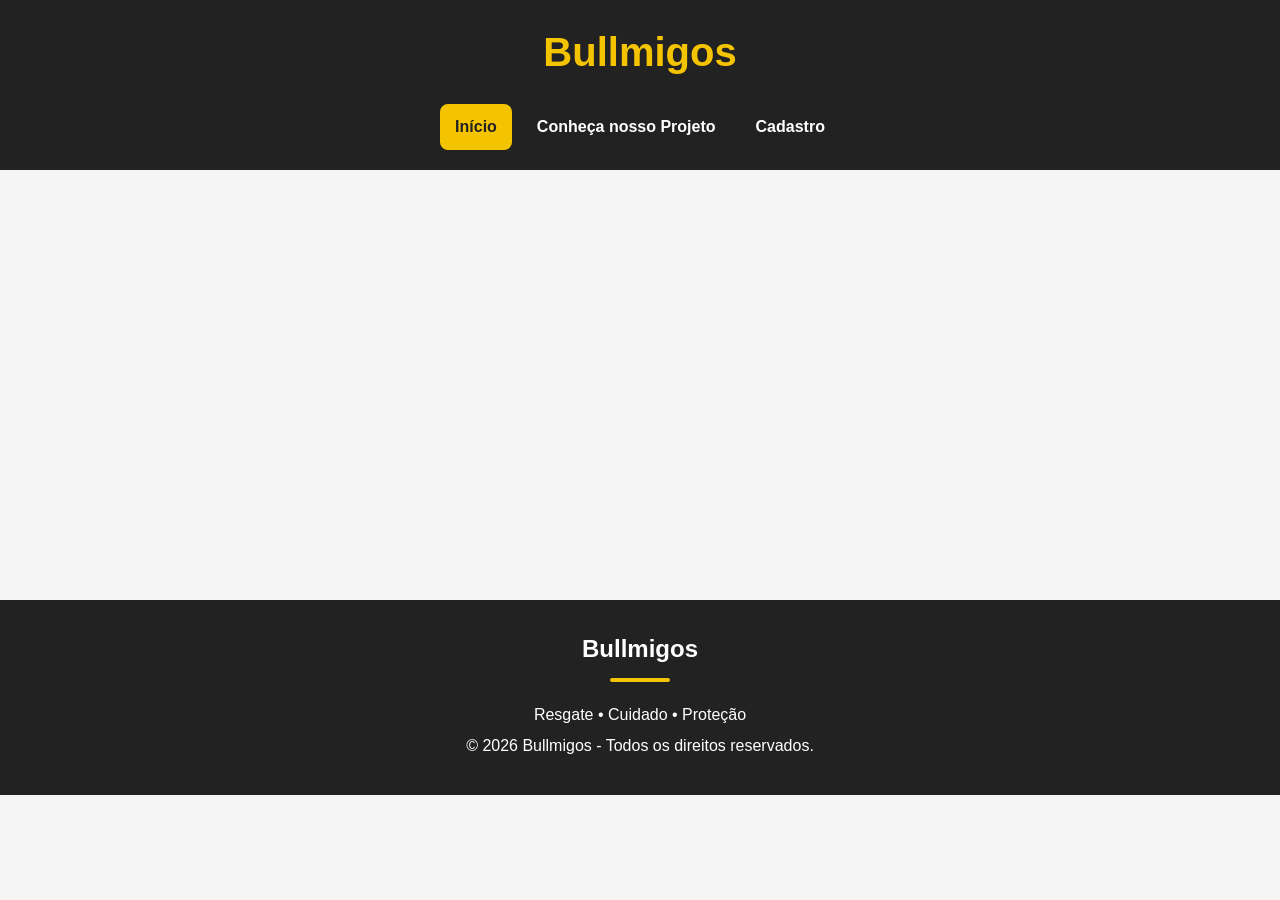
<file: index.html>
<!DOCTYPE html>
<html lang="pt-BR">
<head>
    <meta charset="UTF-8">
    <meta name="viewport" content="width=device-width, initial-scale=1.0">
    <meta http-equiv="refresh" content="0; url=html/index.html">
    <title>Bullmigos</title>
</head>
<body>
    <p>
        Redirecionando para o projeto Bullmigos...
        <a href="html/index.html">Acessar o projeto</a>.
    </p>
</body>
</html>
</file>
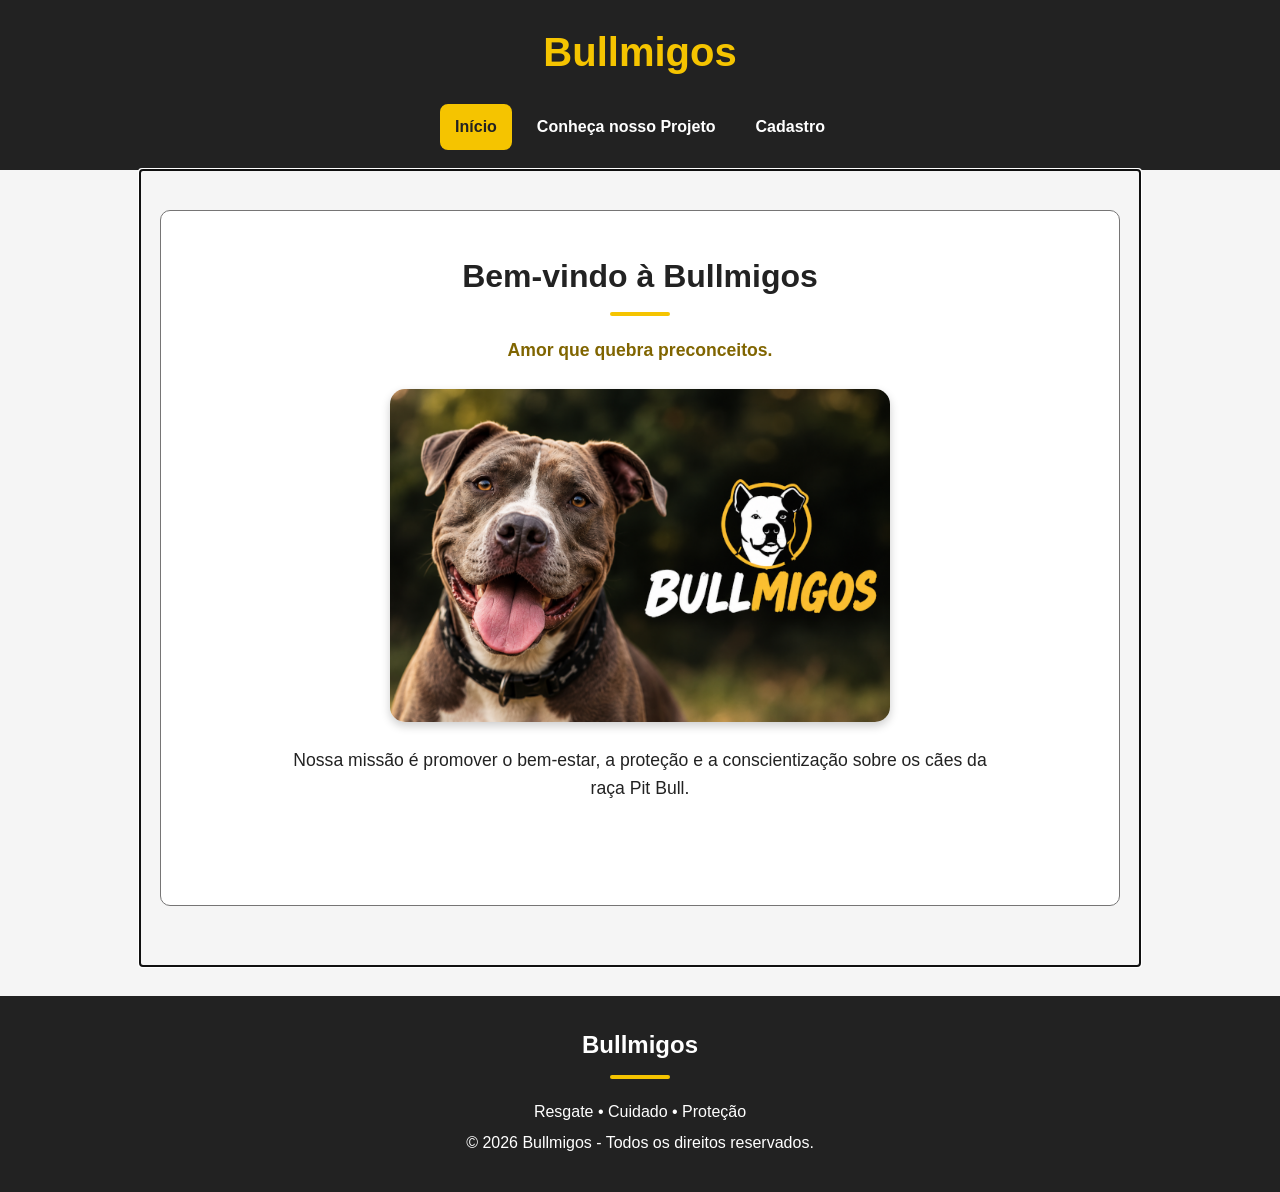
<file: html/index.html>
<!DOCTYPE html>
<html lang="pt-BR">
<head>
    <meta charset="UTF-8">
    <meta name="viewport" content="width=device-width, initial-scale=1.0">
    <meta name="description" content="Bullmigos: projeto de proteção, cuidado e conscientização sobre cães Pit Bull.">
    <title>Bullmigos - ONG</title>
    <link rel="stylesheet" href="../css/style.css">
</head>
<body>
    <header class="site-header">
        <div class="header-content">
            <h1>Bullmigos</h1>
            <nav aria-label="Navegação principal">
                <a href="#inicio" data-rota="inicio" aria-current="page">Início</a>
                <a href="#projetos" data-rota="projetos">Conheça nosso Projeto</a>
                <a href="#cadastro" data-rota="cadastro">Cadastro</a>
            </nav>
        </div>
    </header>

    <main id="app" tabindex="-1" aria-live="polite" aria-busy="false">
        <noscript>Ative o JavaScript para utilizar a navegação e as funcionalidades deste projeto.</noscript>
    </main>

    <footer>
        <h2>Bullmigos</h2>
        <p>Resgate • Cuidado • Proteção</p>
        <p>&copy; 2026 Bullmigos - Todos os direitos reservados.</p>
    </footer>

    <script type="module" src="../js/app.js"></script>
</body>
</html>
</file>
<file: css/style.css>
@charset "UTF-8";

:root {
    --cor-principal: #f5c400;
    --cor-principal-escura: #b38e00;
    --cor-escura: #222222;
    --cor-fundo: #f5f5f5;
    --cor-branca: #ffffff;
    --cor-borda: #767575;
    --cor-erro: #a61b1b;
    --cor-sucesso: #176b2c;
    --foco: #005fcc;
}

* {
    box-sizing: border-box;
}

html {
    scroll-behavior: smooth;
}

body {
    margin: 0;
    background: var(--cor-fundo);
    color: var(--cor-escura);
    font-family: Arial, Helvetica, sans-serif;
    line-height: 1.6;
}

h1,
h2,
h3,
p {
    margin-top: 0;
}

h1 {
    margin-bottom: 20px;
    color: var(--cor-principal);
    font-size: clamp(2rem, 5vw, 2.5rem);
    text-align: center;
}

h2 {
    text-align: center;
}

h2::after {
    content: "";
    display: block;
    width: 60px;
    height: 4px;
    margin: 10px auto 0;
    border-radius: 5px;
    background: var(--cor-principal);
}

p {
    max-width: 700px;
    margin-right: auto;
    margin-left: auto;
    font-size: 1.1rem;
}

img {
    display: block;
    width: min(500px, 100%);
    height: auto;
    margin: 24px auto;
    border-radius: 15px;
    box-shadow: 0 4px 10px rgb(0 0 0 / 20%);
}

.site-header {
    padding: 20px;
    background: var(--cor-escura);
}

.header-content {
    max-width: 1100px;
    margin: 0 auto;
}

nav {
    display: flex;
    flex-wrap: wrap;
    justify-content: center;
    gap: 10px;
}

nav a,
.botao {
    display: inline-block;
    padding: 10px 15px;
    border-radius: 8px;
    color: var(--cor-branca);
    font-weight: 700;
    text-decoration: none;
    transition: background-color 0.2s ease, color 0.2s ease, transform 0.2s ease;
}

nav a:hover,
nav a[aria-current="page"],
.botao:hover {
    color: var(--cor-escura);
    background: var(--cor-principal);
}

nav a:focus-visible,
.botao:focus-visible,
button:focus-visible,
input:focus-visible {
    outline: 3px solid var(--foco);
    outline-offset: 3px;
}

main {
    width: min(1000px, 100%);
    min-height: 400px;
    margin: 0 auto;
    padding: 40px 20px;
}

#app section {
    padding: 30px;
    margin-bottom: 20px;
    border: 1px solid var(--cor-borda);
    border-radius: 10px;
    background: var(--cor-branca);
    text-align: center;
}

#app .destaque {
    padding: 40px 20px;
}

#app h2 {
    margin-bottom: 20px;
    font-size: clamp(1.7rem, 4vw, 2rem);
}

#chamada {
    margin-bottom: 25px;
    color: #806500;
    font-weight: 700;
}

.lista-doacoes {
    display: grid;
    grid-template-columns: repeat(3, 1fr);
    gap: 20px;
    max-width: 800px;
    margin: 20px auto;
    padding: 0;
    list-style: none;
    text-align: left;
}

.lista-doacoes li {
    padding: 25px;
    border: 1px solid var(--cor-borda);
    border-radius: 10px;
    background: var(--cor-branca);
    box-shadow: 0 4px 10px rgb(0 0 0 / 12%);
}

.lista-doacoes li p {
    margin: 8px 0 0;
    font-size: 1rem;
}

form {
    max-width: 700px;
    margin: 0 auto;
    text-align: left;
}

fieldset {
    padding: 25px;
    margin: 0;
    border: 2px solid var(--cor-principal-escura);
    border-radius: 15px;
}

legend {
    padding: 0 10px;
    font-size: 1.25rem;
    font-weight: 700;
}

label {
    display: block;
    margin-top: 15px;
    margin-bottom: 6px;
    font-weight: 700;
}

input {
    width: 100%;
    padding: 12px;
    border: 1px solid var(--cor-borda);
    border-radius: 8px;
    background: var(--cor-branca);
    color: var(--cor-escura);
    font: inherit;
}

input:hover {
    border-color: var(--cor-principal-escura);
}

input:invalid:not(:placeholder-shown) {
    border-color: var(--cor-erro);
}

button {
    display: block;
    width: 100%;
    padding: 12px 25px;
    margin-top: 25px;
    border: 0;
    border-radius: 8px;
    background: var(--cor-principal);
    color: var(--cor-escura);
    font: inherit;
    font-weight: 700;
    cursor: pointer;
    transition: background-color 0.2s ease, color 0.2s ease, transform 0.2s ease;
}

button:hover {
    background: var(--cor-escura);
    color: var(--cor-branca);
}

#mensagem {
    min-height: 28px;
    margin-top: 15px;
    font-weight: 700;
    text-align: center;
}

#mensagem.erro {
    color: var(--cor-erro);
}

#mensagem.sucesso {
    color: var(--cor-sucesso);
}

footer {
    padding: 30px 20px;
    margin-top: 30px;
    background: var(--cor-escura);
    color: var(--cor-branca);
    text-align: center;
}

footer h2 {
    color: var(--cor-branca);
}

footer p {
    margin-bottom: 6px;
    font-size: 1rem;
}

@media (max-width: 900px) {
    .lista-doacoes {
        grid-template-columns: repeat(2, 1fr);
    }
}

@media (max-width: 600px) {
    nav {
        flex-direction: column;
        align-items: stretch;
    }

    nav a {
        text-align: center;
    }

    main {
        padding: 25px 12px;
    }

    #app section {
        padding: 22px 16px;
    }

    .lista-doacoes {
        grid-template-columns: 1fr;
    }

    fieldset {
        padding: 18px;
    }
}

@media (prefers-reduced-motion: reduce) {
    html {
        scroll-behavior: auto;
    }

    *,
    *::before,
    *::after {
        transition-duration: 0.01ms !important;
        animation-duration: 0.01ms !important;
        animation-iteration-count: 1 !important;
    }
}
</file>
